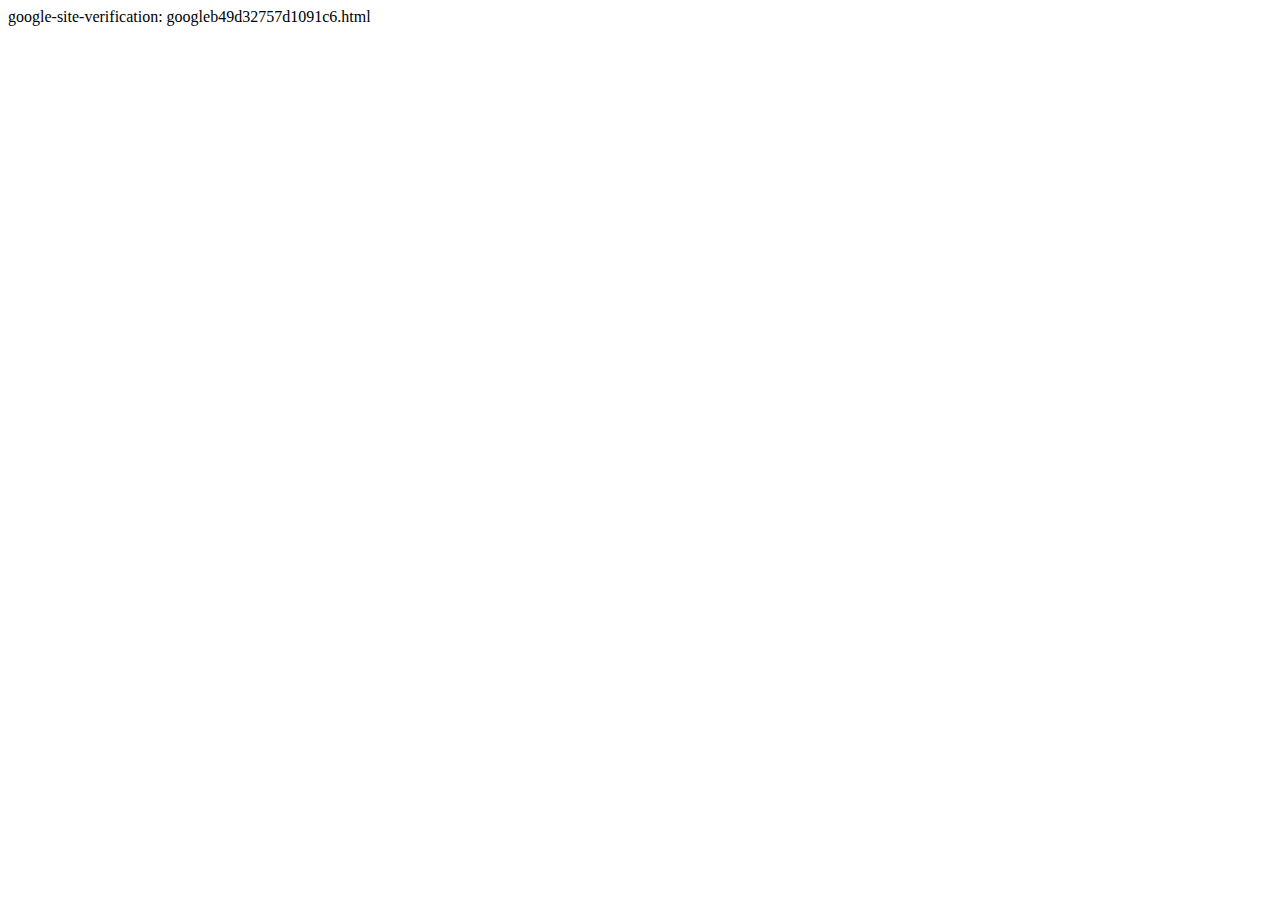
<file: public/googleb49d32757d1091c6.html>
<!-- saved from url=(0063)file:///home/karthick-sae/Downloads/googleb49d32757d1091c6.html -->
<html><head><meta http-equiv="Content-Type" content="text/html; charset=windows-1252"></head><body>google-site-verification: googleb49d32757d1091c6.html</body></html>
</file>
